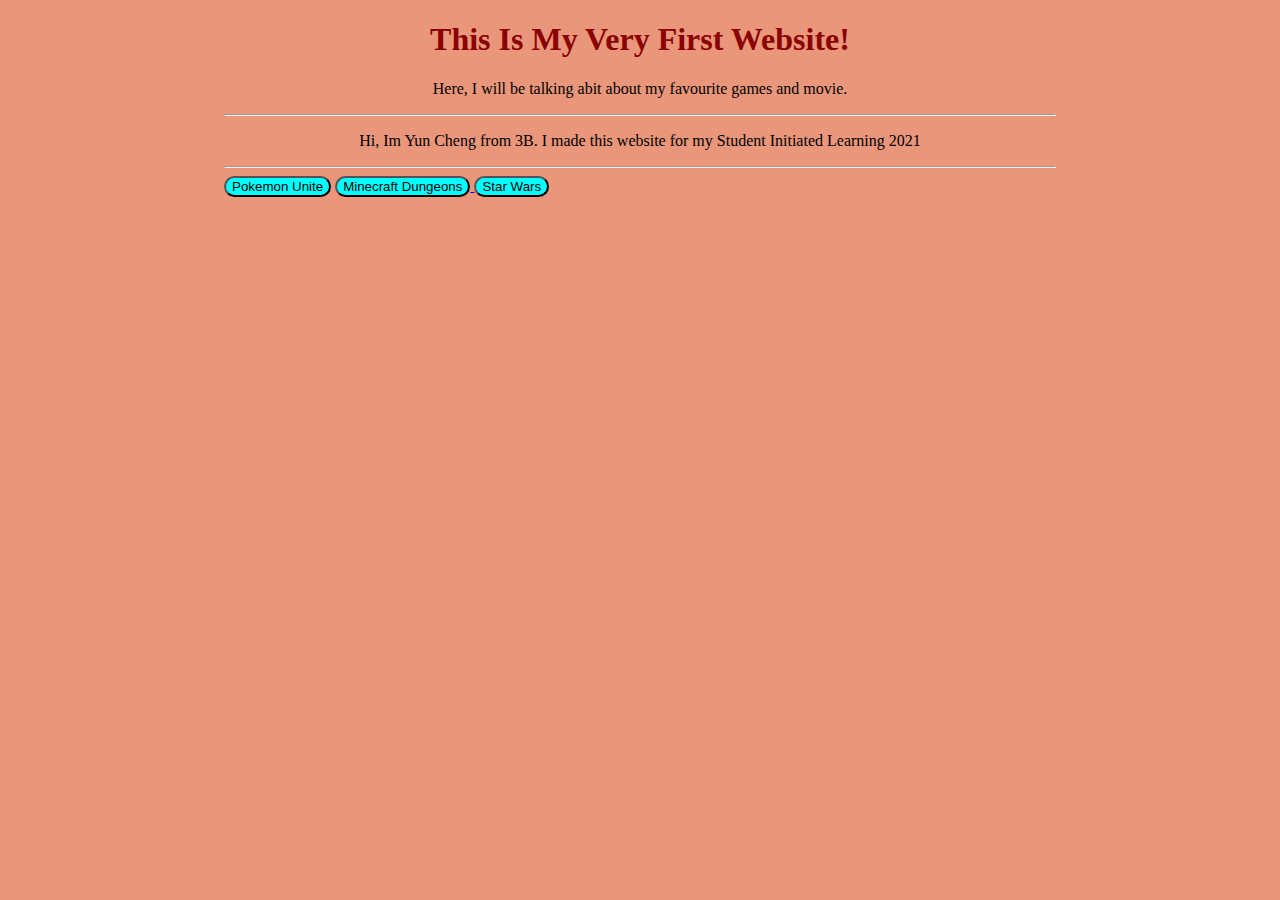
<file: index.html>
<!DOCTYPE html>
<html lang="en">
  <head>
    <title>MY VERY FIRST WEBSITE!</title>
  </head>
  <body>
    <link rel="stylesheet" href="main.css">
    <h1>This Is My Very First Website!</h1>
    <p>Here, I will be talking abit about my favourite games and movie.</p><hr>
    <p>Hi, Im Yun Cheng from 3B. I made this website for my Student Initiated Learning 2021</p><hr>
    <a href="pokemonUnite.html"><button>Pokemon Unite</button></a>
    <a href="minecraft_dungeons.html"><button>Minecraft Dungeons</button>
    </a>
    <a href="starwars.html"><button>Star Wars</button>
    </a>
  </body>
</html>
</file>
<file: main.css>
h1{
  text-align: center;
  font-family: cursive;
  color: darkred;
}
h2{
  font-size: 20px;
  text-align: center;
  font-family: monospace;
}
img{
  border: solid 5px grey;
  width: 390px;
  float: left;
}
body{
  background-color: darksalmon;
}
p{
  text-align: center;
  font-family: fantasy;
}
li{
  color:darkviolet;
  font-size: 155%;
}
table,th,td{
  border:2px solid blue;
  border-collapse: collapse;
  text-align: center;
  background-color: burlywood;
  padding: 5px;
}
#monpics{
  width: 50%;
}
button{
  cursor:pointer;
  background-color: aqua;
  border-radius: 20px;
}
body{
  width:65%;
  margin: auto;
}
h4{
  color:brown;
  text-align: center;
}
</file>
